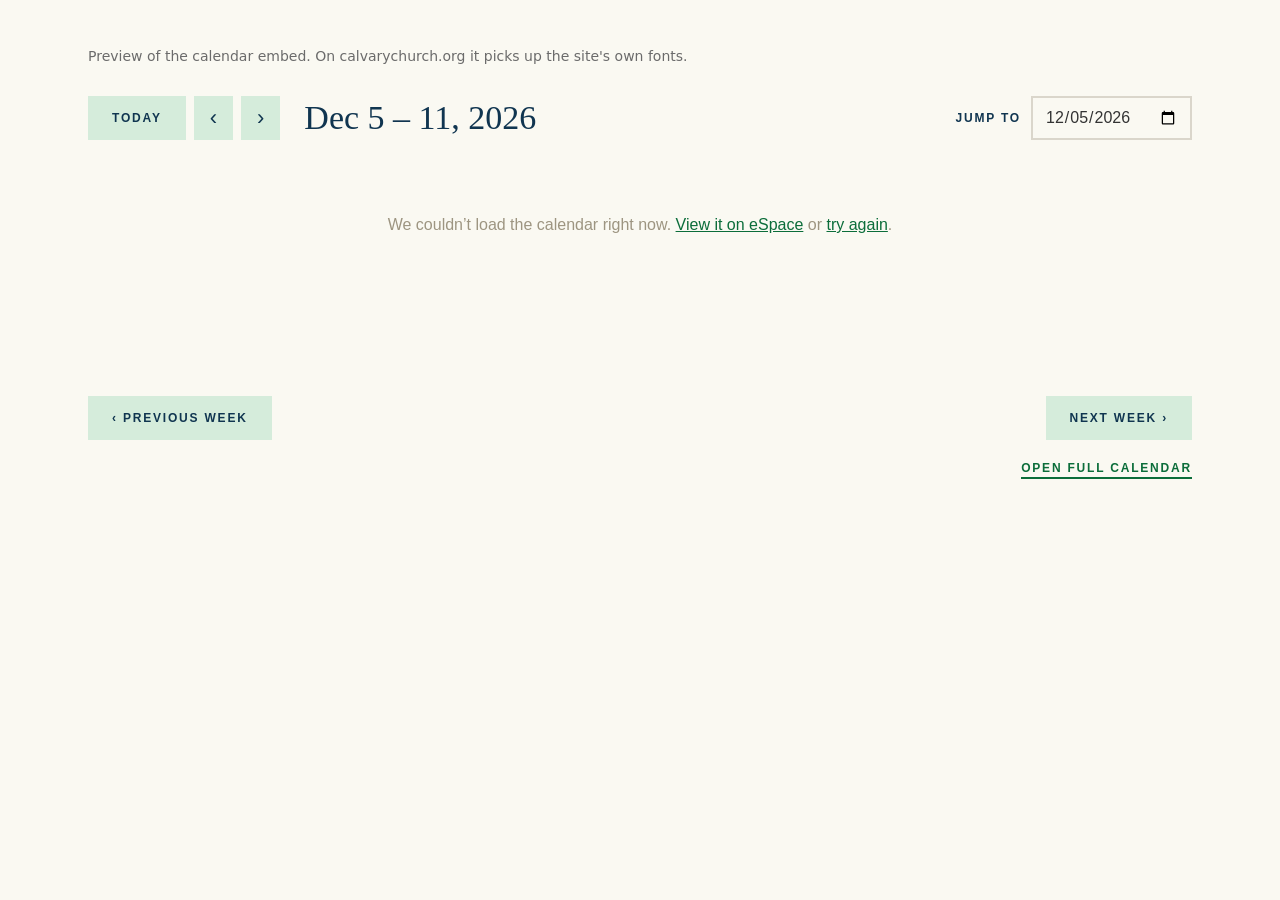
<file: index.html>
<!DOCTYPE html>
<html lang="en">
<head>
  <meta charset="utf-8">
  <meta name="viewport" content="width=device-width, initial-scale=1">
  <title>Calvary Church calendar (preview)</title>
  <meta name="robots" content="noindex">
  <style>
    body { margin: 0; background: #FAF9F2; color: #333; font-family: source-sans-pro, system-ui, sans-serif; }
    main { max-width: 1104px; margin: 0 auto; padding: 48px 20px; }
    .note { font-size: 14px; color: #6b6b6b; margin: 0 0 32px; }
  </style>
</head>
<body>
  <main>
    <p class="note">Preview of the calendar embed. On calvarychurch.org it picks up the site's own fonts.</p>
    <div id="cvcal"></div>
  </main>
  <script src="calendar.js" defer></script>
</body>
</html>
</file>
